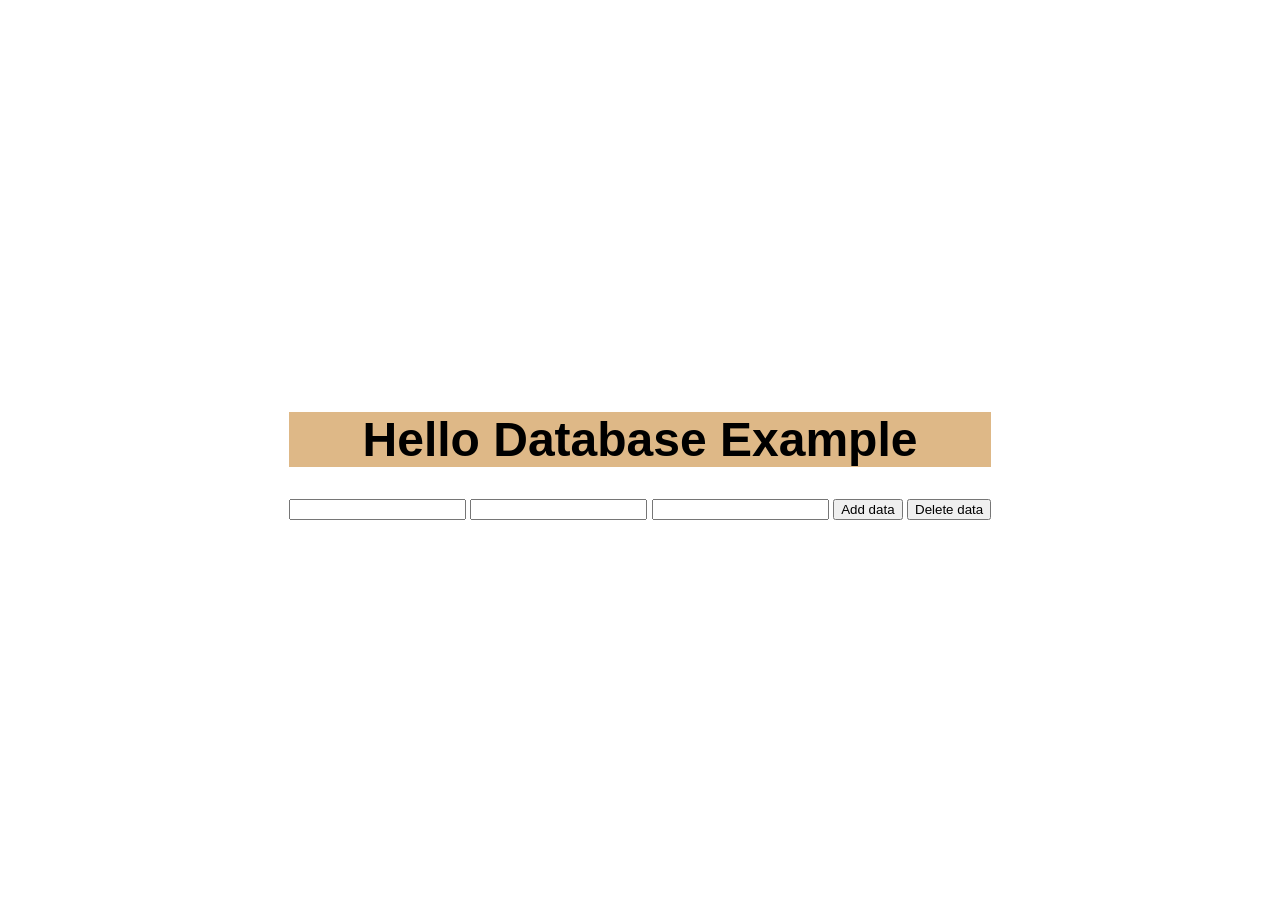
<file: index.html>
<!doctype html>
<html lang="en">
<head>
  <meta charset="utf-8">
  <title>Hello Database</title>
  <link rel="stylesheet" href="css/style.css">
  <link rel="manifest" href="manifest.json">
  <link rel="icon" href="favicon.ico" type="image/x-icon" />  
    
  <link rel="apple-touch-icon" href="images/hello-icon-152.png"> 
    
    
  <meta name="viewport" content="width=device-width, initial-scale=1.0">
    
  <meta name="theme-color" content="white"/>
  <meta name="theme-color" content="white"/>  
  <meta name="apple-mobile-web-app-capable" content="yes">  
  <meta name="apple-mobile-web-app-status-bar-style" content="black"> 
  <meta name="apple-mobile-web-app-title" content="Hello World"> 
  <meta name="msapplication-TileImage" content="images/hello-icon-144.png">  
  <meta name="msapplication-TileColor" content="#FFFFFF">  
</head> 
    
<script type="text/javascript">
                 //prefixes of implementation that we want to test
         window.indexedDB = window.indexedDB || window.mozIndexedDB || 
         window.webkitIndexedDB || window.msIndexedDB;
         
         //prefixes of window.IDB objects
         window.IDBTransaction = window.IDBTransaction || 
         window.webkitIDBTransaction || window.msIDBTransaction;
         window.IDBKeyRange = window.IDBKeyRange || window.webkitIDBKeyRange || 
         window.msIDBKeyRange
         
         if (!window.indexedDB) {
            window.alert("Your browser doesn't support a stable version of IndexedDB.")
         }
         
         const productsData = [
            { id: "1", name: "Red Men T-Shirt", price: "$3.99"},
            { id: "2", name: "Pink Women Shorts", price: "$5.99" }
         ];
         var db;
         var request = window.indexedDB.open("EXAMPLE_DB2", 1);
         
         request.onerror = function(event) {
            console.log("error: ");
         };
         
         request.onsuccess = function(event) {
            db = request.result;
            console.log("success: "+ db);
         };
         
         request.onupgradeneeded = function(event) {
            var db = event.target.result;
            var objectStore = db.createObjectStore("products", {keyPath: "id"});
            
            for (var i in productsData) {
               objectStore.add(productsData[i]);
            }
         }
         

         

         
         function add() {
            var vID = document.getElementById("txtid"); 
            var vproduct = document.getElementById("txtproduct"); 
            var vprice = document.getElementById("txtprice"); 
             
             var request = db.transaction(["products"], "readwrite")
            .objectStore("products")
            .add({ id: vID.value, name: vproduct.value,  price: vprice.value });            
             
             
            //var request = db.transaction(["products"], "readwrite")
            //.objectStore("products")
            //.add({ id: "5", name: "Padini Shirt",  price: "$10.99" });
            
            request.onsuccess = function(event) {
               alert("Data has been added to your database.");
            };
            
            request.onerror = function(event) {
               alert("Unable to add data is aready exist in your database! ");
            }
         }
         
         function remove() {
            var request = db.transaction(["products"], "readwrite")
            .objectStore("products")
            .delete("5");
            
            request.onsuccess = function(event) {
               alert("Data has been removed from your database.");
            };
         }
    
    
        function doGetTextvalue(){
            var tOne = document.getElementById("txtone");
            alert(tOne.value);
            
        }
    
    
</script>    
<body class="fullscreen">
  <div class="container">
    <h1 class="title">Hello Database Example</h1>
      
    <input type="text" id ="txtid" value="" name="txtid" /> 
    <input type="text" id ="txtproduct" value="" name="txtproduct" /> 
    <input type="text" id ="txtprice" value="" name="txtprice" />   
      
    <!--<button onclick = "doGetTextvalue()">Submit Textbox </button>   -->
    <button onclick = "add()">Add data </button>
    <button onclick = "remove()">Delete data </button>  
  </div>

</body>
</html>
</file>
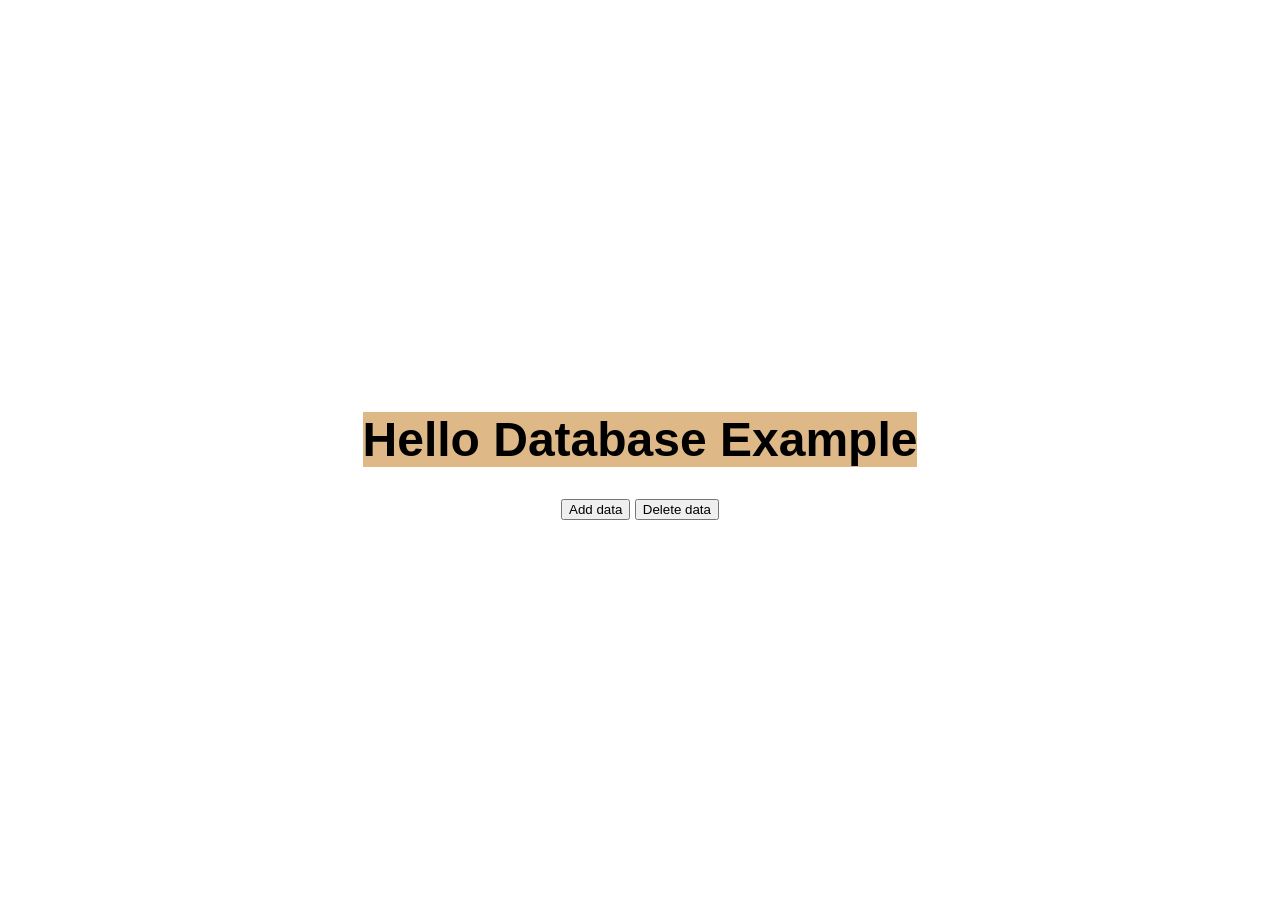
<file: indexv2.html>
<!doctype html>
<html lang="en">
<head>
  <meta charset="utf-8">
  <title>Hello Database</title>
  <link rel="stylesheet" href="css/style.css">
  <link rel="manifest" href="manifest.json">
  <link rel="icon" href="favicon.ico" type="image/x-icon" />  
    
  <link rel="apple-touch-icon" href="images/hello-icon-152.png"> 
    
    
  <meta name="viewport" content="width=device-width, initial-scale=1.0">
    
  <meta name="theme-color" content="white"/>
  <meta name="theme-color" content="white"/>  
  <meta name="apple-mobile-web-app-capable" content="yes">  
  <meta name="apple-mobile-web-app-status-bar-style" content="black"> 
  <meta name="apple-mobile-web-app-title" content="Hello World"> 
  <meta name="msapplication-TileImage" content="images/hello-icon-144.png">  
  <meta name="msapplication-TileColor" content="#FFFFFF">  
</head> 
    
<script>
    
    </script>    
<body class="fullscreen">
  <div class="container">
    <h1 class="title">Hello Database Example</h1>
      
    <button onclick = "add()">Add data </button>
    <button onclick = "remove()">Delete data </button>  
  </div>
<script src="js/main.js"></script>
</body>
</html>
</file>
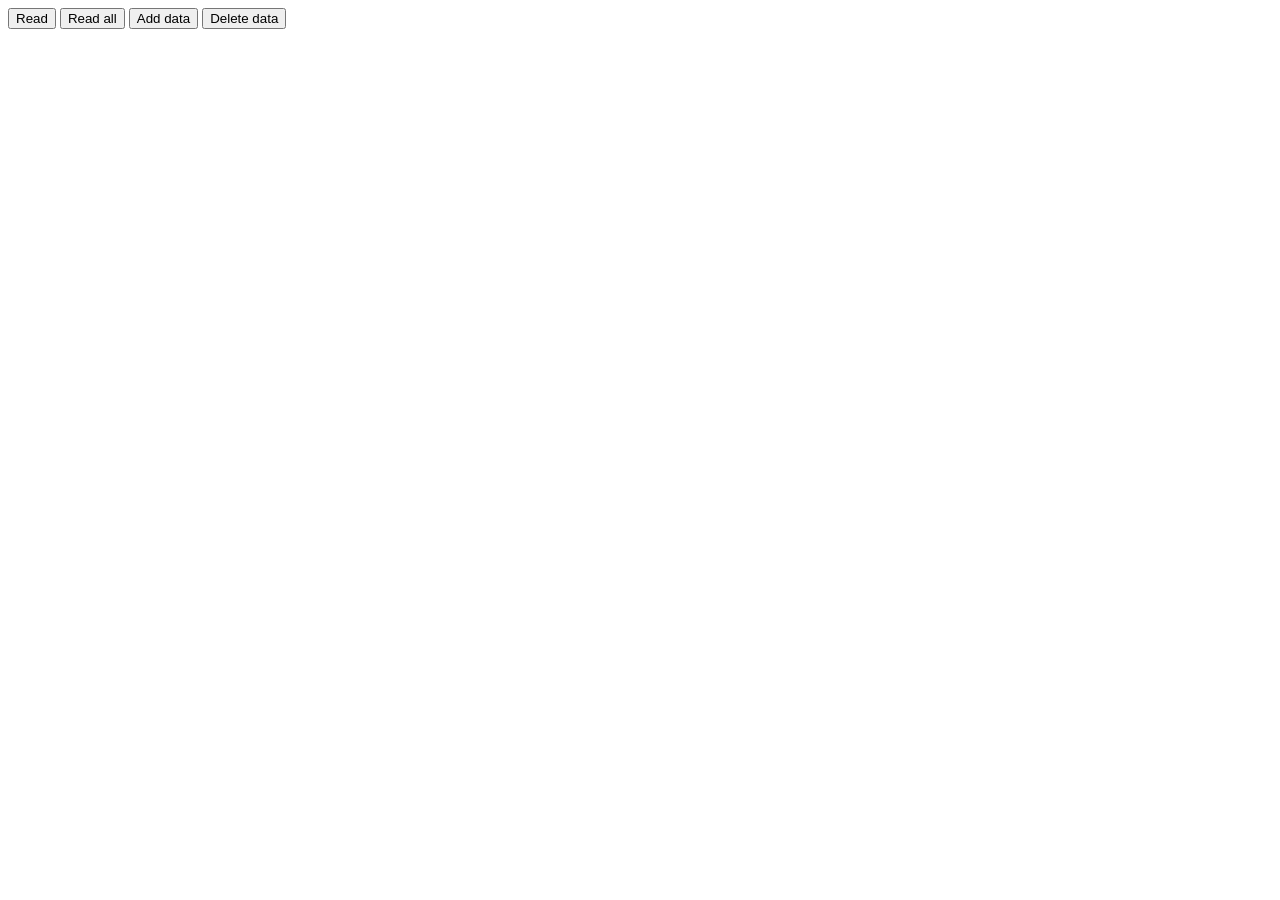
<file: indexv3-teacher.html>
<!DOCTYPE html>
<html>
   <head>
      <meta http-equiv = "Content-Type" content = "text/html; charset = utf-8" />
      <script type = "text/javascript">
         
         //prefixes of implementation that we want to test
         window.indexedDB = window.indexedDB || window.mozIndexedDB || 
         window.webkitIndexedDB || window.msIndexedDB;
         
         //prefixes of window.IDB objects
         window.IDBTransaction = window.IDBTransaction || 
         window.webkitIDBTransaction || window.msIDBTransaction;
         window.IDBKeyRange = window.IDBKeyRange || window.webkitIDBKeyRange || 
         window.msIDBKeyRange
         
         if (!window.indexedDB) {
            window.alert("Your browser doesn't support a stable version of IndexedDB.")
         }
         
         const employeeData = [
            { id: "00-01", name: "Mike", age: 35, email: "mike@mail.com" },
            { id: "00-02", name: "Krishnan", age: 32, email: "krishnan@mail.com" }
         ];
         var db;
         var request = window.indexedDB.open("newDatabase", 1);
         
         request.onerror = function(event) {
            console.log("error: ");
         };
         
         request.onsuccess = function(event) {
            db = request.result;
            console.log("success: "+ db);
         };
         
         request.onupgradeneeded = function(event) {
            var db = event.target.result;
            var objectStore = db.createObjectStore("employee", {keyPath: "id"});
            
            for (var i in employeeData) {
               objectStore.add(employeeData[i]);
            }
         }
         
         function read() {
            var transaction = db.transaction(["employee"]);
            var objectStore = transaction.objectStore("employee");
            var request = objectStore.get("00-03");
            
            request.onerror = function(event) {
               alert("Unable to retrieve daa from database!");
            };
            
            request.onsuccess = function(event) {
               // Do something with the request.result!
               if(request.result) {
                  alert("Name: " + request.result.name + ", 
                     Age: " + request.result.age + ", Email: " + request.result.email);
               } else {
                  alert("Kenny couldn't be found in your database!");
               }
            };
         }
         
         function readAll() {
            var objectStore = db.transaction("employee").objectStore("employee");
            
            objectStore.openCursor().onsuccess = function(event) {
               var cursor = event.target.result;
               
               if (cursor) {
                  alert("Name for id " + cursor.key + " is " + cursor.value.name + ", 
                     Age: " + cursor.value.age + ", Email: " + cursor.value.email);
                  cursor.continue();
               } else {
                  alert("No more entries!");
               }
            };
         }
         
         function add() {
            var request = db.transaction(["employee"], "readwrite")
            .objectStore("employee")
            .add({ id: "00-03", name: "Kenny", age: 19, email: "kenny@planet.org" });
            
            request.onsuccess = function(event) {
               alert("Kenny has been added to your database.");
            };
            
            request.onerror = function(event) {
               alert("Unable to add data\r\nKenny is aready exist in your database! ");
            }
         }
         
         function remove() {
            var request = db.transaction(["employee"], "readwrite")
            .objectStore("employee")
            .delete("00-03");
            
            request.onsuccess = function(event) {
               alert("Kenny's entry has been removed from your database.");
            };
         }
      </script>
      
   </head>
   <body>
      <button onclick = "read()">Read </button>
      <button onclick = "readAll()">Read all </button>
      <button onclick = "add()">Add data </button>
      <button onclick = "remove()">Delete data </button>
   </body>
</html>
</file>
<file: css/style.css>
body {
  font-family: sans-serif;
}
 
/* Make content area fill the entire browser window */
html,
.fullscreen {
  display: flex;
  height: 100%;
  margin: 0;
  padding: 0;
  width: 100%;
}
 
/* Center the content in the browser window */
.container {
  margin: auto;
  text-align: center;
}
 
.title {
  font-size: 3rem;
  background-color:burlywood
}
</file>
